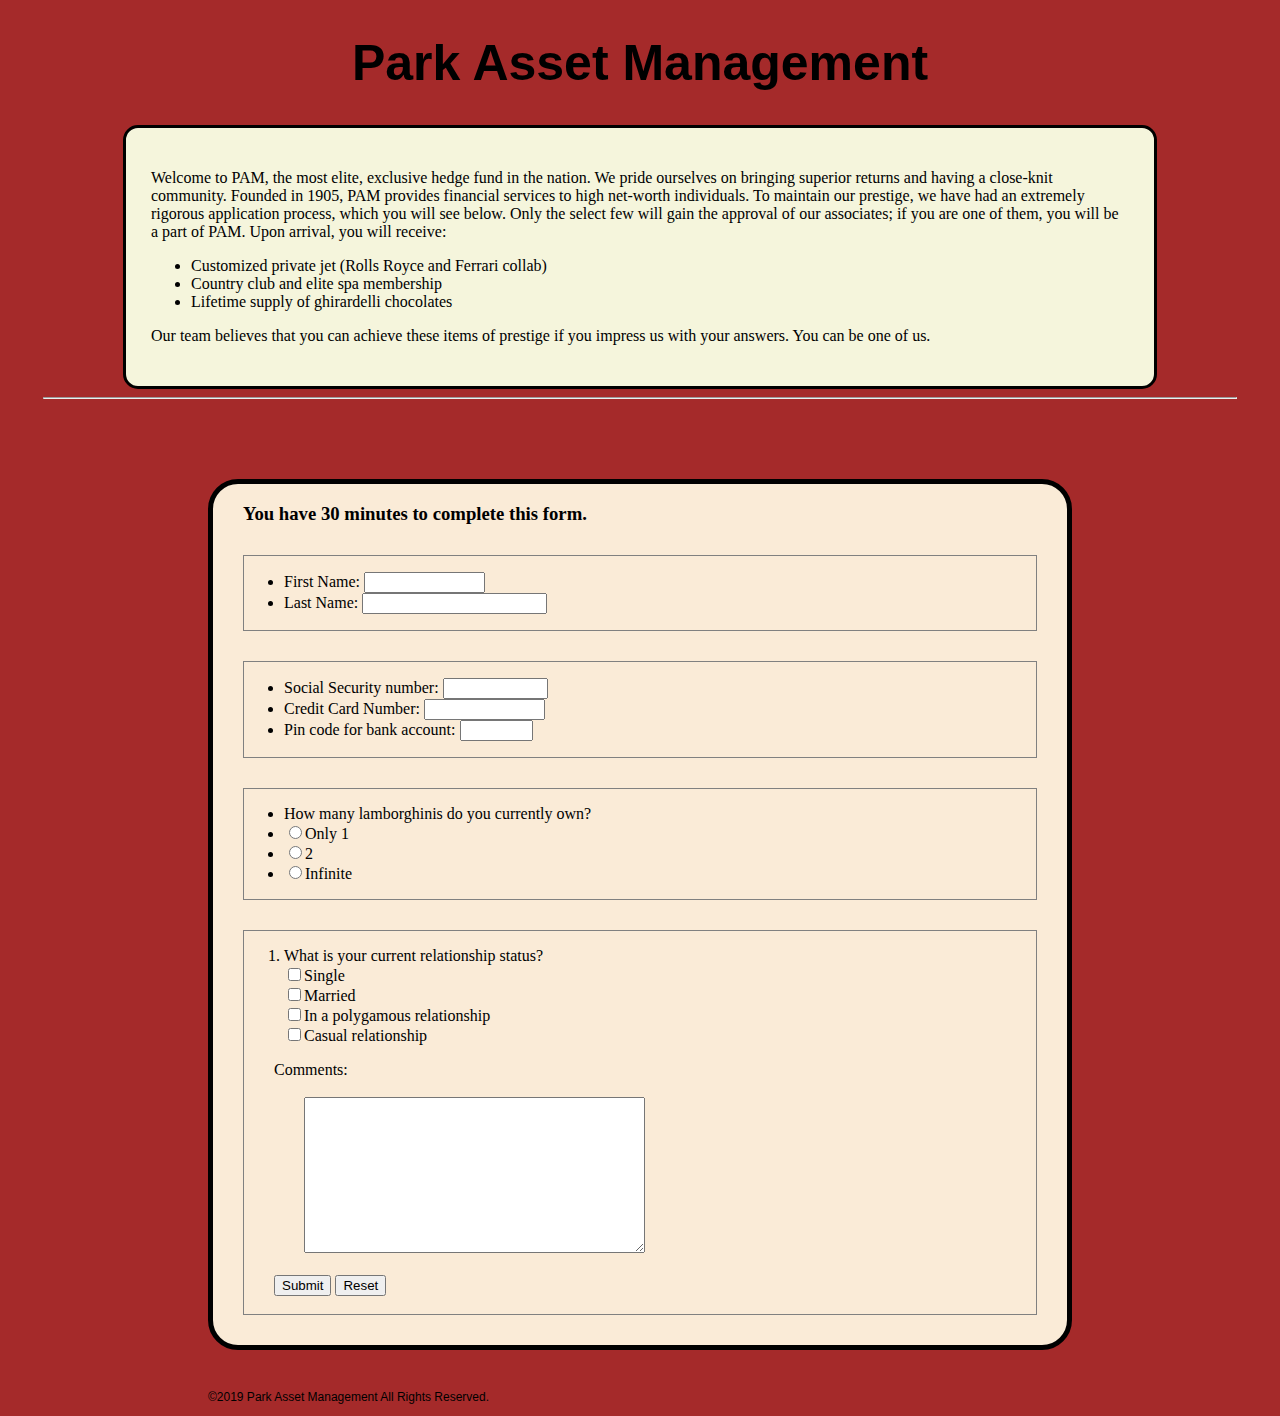
<file: randAssign/index.html>
<!DOCTYPE html>
<!--Mitchell Park
    Basics-A4
    Period 4-->
<html lang="en">
    <head>
        <meta charset="utf-8">
        <title>Park Asset Management</title>
        <style>
            body{
                background-color:brown;
            }
            header{
                font-family: Georgia, sans-serif;
                color:black;
                text-align: center; 
                font-size:25px;
            }
            article{
                font-family:"Times New Roman", Times, serif;
                margin-left:35px;
                margin-right:35px;
            }
            footer{
                margin-left: 200px;
                font-family:Helvetica, Times, serif;
                font-size:12px;
            }
            div#intro{
                background-color:beige;
                border:3px solid black;
                padding:25px;
                border-radius: 15px;
                margin-left:80px;
                margin-right:80px;
            }
            p#caption1{
                margin:0px;
                text-align: center;
            }
            img{
                display:block;
                margin:auto;
            }
            h3{
                margin-left:30px;
            }
            #basic-info, #personal-info, #mcq, #other-info{
                border:1px solid gray;
                margin:30px;
            }
            section{
                background-color: antiquewhite;
                margin: 80px 200px 40px 200px;
                border: 5px solid black;
                border-radius:30px;
            }
        </style>
    </head>
    
    <body>
        <div id="container">
            <header>
                <h1>Park Asset Management</h1>
            </header>
        
            <article>
                <div id="intro"><p>Welcome to PAM, the most elite, exclusive hedge fund in the nation. We pride ourselves on bringing superior returns and having a close-knit community. Founded in 1905, PAM provides financial services to high net-worth individuals. To maintain our prestige, we have had an extremely rigorous application process, which you will see below. Only the select few will gain the approval of our associates; if you are one of them, you will be a part of PAM. Upon arrival, you will receive:</p>
                <ul>
                   <li>Customized private jet (Rolls Royce and Ferrari collab)</li>
                    <li>Country club and elite spa membership</li>
                    <li>Lifetime supply of ghirardelli chocolates</li>
                </ul>
                <p>Our team believes that you can achieve these items of prestige if you impress us with your answers. You can be one of us.</p>
                </div>
                <hr>
            </article>
            <section>
            <h3>You have 30 minutes to complete this form.</h3>
            <form method="post" action="redirect.php">
                <div id="basic-info">
                    <ul>
                        <li><label for="firstName">First Name:</label>
                            <input name="firstName" type="text" id="firstName" size="12" maxlength="12">
                        </li>
                        <li><label for="lastName">Last Name:</label>
                            <input name="lastName" type="text" id="lastName" size="20" maxlength="20">
                        </li>
                    </ul>
                </div>

                <div id="personal-info">
                    <ul>
                        <li><label for="ssnumber">Social Security number:</label>
                            <input type="text" name="ssnumber" id="ssnumber" size="10" maxlength="10">
                        </li>
                        <li><label for="ccnumber">Credit Card Number:</label>
                            <input type="text" name="ccnumber" id="ccnumber" size="12" maxlength="12">
                        </li>
                        <li><label for="bankPassword">Pin code for bank account:</label>
                            <input type="password" name="bankPassword" size="6" maxlength="6">
                        </li>
                    </ul>
                </div>

                <div id="mcq">
                    <ul>
                        <li><label for="lambos">How many lamborghinis do you currently own?</label>
                        <li><input type="radio" name="lambos" value="1">Only 1<br></li>
                        <li><input type="radio" name="lambos" value="2">2<br></li>
                        <li><input type="radio" name="lambos" value="infinite amounts of">Infinite<br></li>
                    </ul>
                </div>

                <div id="other-info">
                    <ol>
                        <li>What is your current relationship status?<br>
                            <input type="checkbox" name="relStatus" value="single">Single<br>
                            <input type="checkbox" name="relStatus" value="married">Married<br>
                            <input type="checkbox" name="relStatus" value="in a polygamous relationship">In a polygamous relationship<br>
                            <input type="checkbox" name="relStatus" value="casual relationship">Casual relationship<br>
                        </li>
                    </ol>
                    <div style="margin-left:30px;">
                        Comments:<br><br>
                    <textarea style="margin-left:30px;" cols="40" rows="10" name="comments"></textarea><br><br>
                        <input id="submit" type="submit" name="Submit" value="Submit"/>
                        <input type="reset"><br><br>
                    </div>
                </div>
            </form>
        </section>
        
        </div>
        <footer>
            <p>&copy;2019 Park Asset Management All Rights Reserved.</p>
        </footer>
    </body>
</html>
</file>
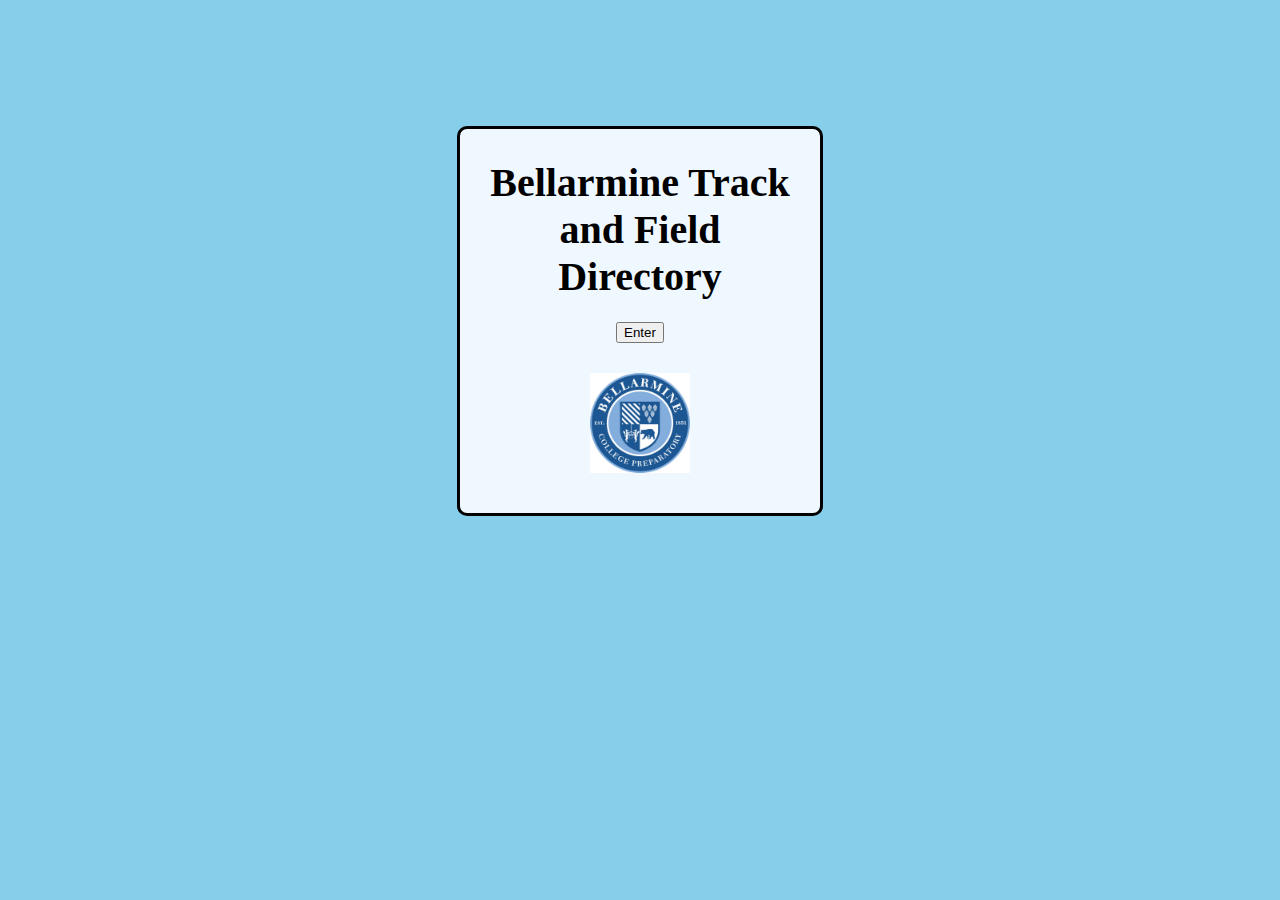
<file: 2ndTfData/landingPage.html>
<!DOCTYPE html>
<html>
    <head>
        <title>Landing Page</title>
        <meta name="description" contents="Bellarmine Track and Field Directory">
        <meta name="author" content="Mitchell Park">
        <style>
            body{
                background-color: skyblue;
            }
            #welcome{
                font-size: 40px;
                text-align: center;
                padding:30px;
                border-radius: 10px;
                background-color: aliceblue;
                border: 3px solid black;
                width: 300px;
                margin:auto;
                margin-top:10%;
            }

        </style>
        <body>
            <div id="welcome">
                <b>Bellarmine Track and Field Directory</b><br>
                <button style="margin-bottom:30px;"onclick="window.location.href='displayEvents.php'">Enter</button><br>
                <img src="Bellarmine_Seal.jpg" width="100" height="100" alt="bellarmineLogo.jpg">
            </div>
        </body>
    </head>
</html>
</file>
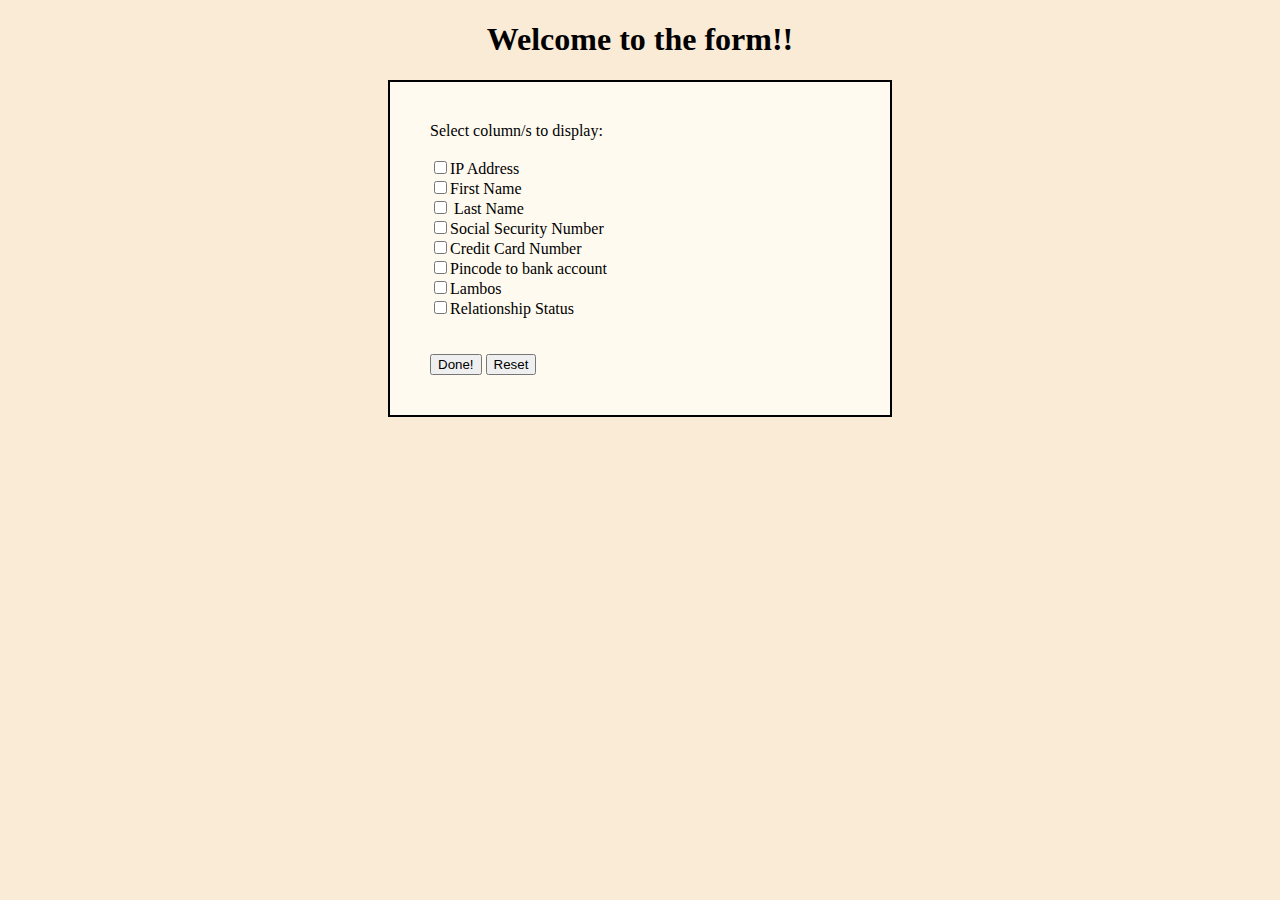
<file: modifyData/selectData.html>
<!DOCTYPe html>
<html lang="en">
    <head>
        <meta chraset="utf-8">
        <title>Select Data</title>
        <style>
            body{
                background-color: antiquewhite;
            }
            #form{
                background-color:floralwhite;
                width:500px;
                margin:auto;
                border: 2px solid black;
            }
            #content{
                padding:40px;
            }
        </style>
    </head>
    <body>
        <h1 style="text-align: center;">Welcome to the form!!</h1>
        <div id="form">
            <form method="post" action="displayData.php">
                <div id="content">
                    Select column/s to display:<br><br>
                    <input type="checkbox" name="ipAddress">IP Address<br>
                    <input type="checkbox" name="firstName">First Name<br>
                    <input type="checkbox" name="lastName">
                    Last Name<br>
                    <input type="checkbox" name="ssnumber"/>Social Security Number<br>
                    <input type="checkbox" name="ccnumber"/>Credit Card Number<br>
                    <input type="checkbox" name="bankPassword">Pincode to bank account<br>
                    <input type="checkbox" name="lambos"/>Lambos<br>
                    <input type="checkbox" name="relStatus">Relationship Status<br>
                    <br><br>
                    <input type="submit" value="Done!">
                    <input type="reset">
                </div>
            </form>
        </div>
    </body>
</html>
</file>
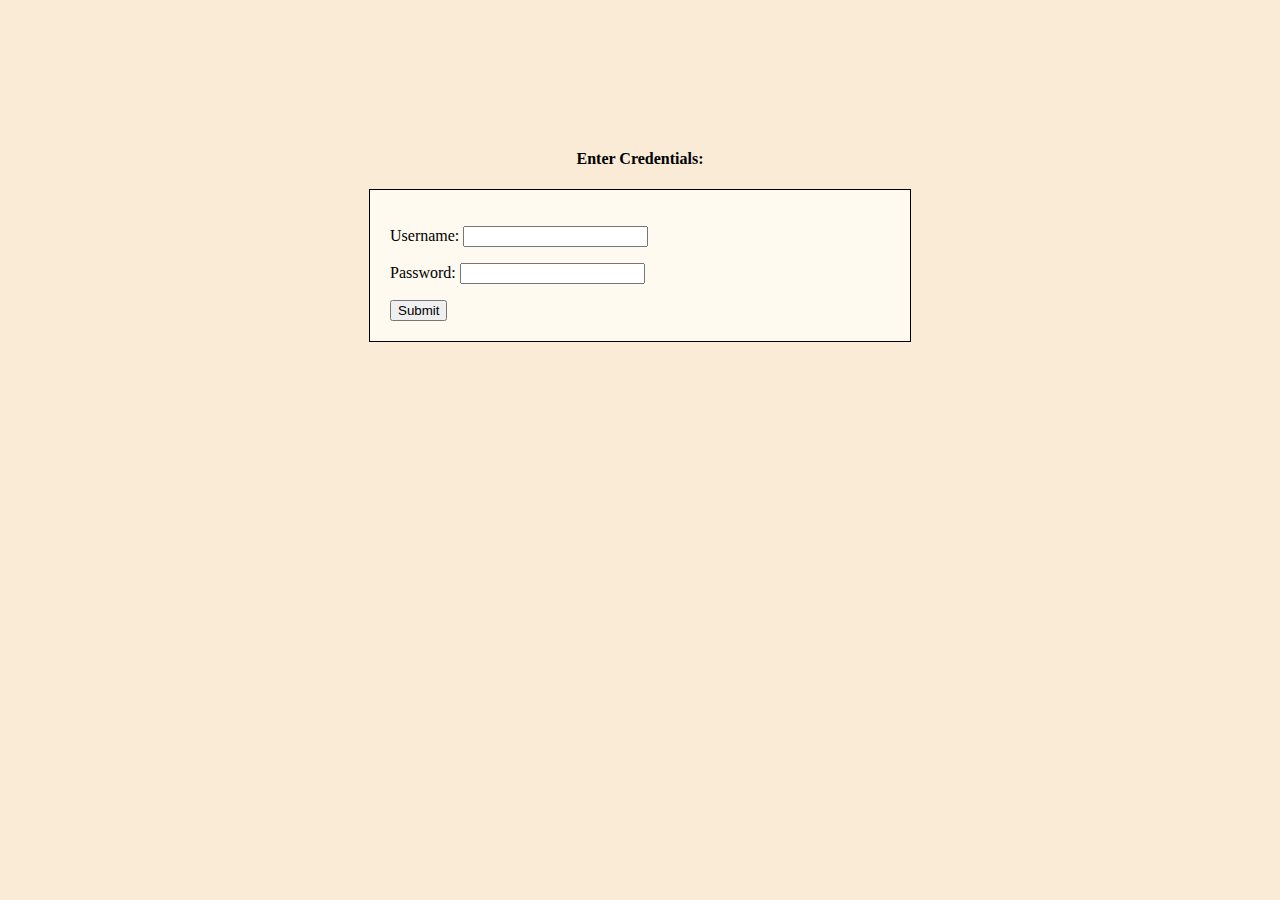
<file: first-codes/login-practice/loginForm.html>
<!DOCTYPE html>
<html>
    <head>
        <title>Login</title>
        <style>
            header, article{
                width:500px;
                margin:auto;
            }
            header{
                text-align:center;
                margin-top:150px;
            }
            article{
                background-color:floralwhite;
                padding:20px;
                border:1px solid black;
            }
        </style>
    </head>
    <body style="background-color: antiquewhite;">
        <header><h4>Enter Credentials: </h4></header>
        <article>
            <form method="POST" action="login.php">
                <p>Username: <input type="text" name="username"></p>
                <p>Password: <input type="password" name="password"></p>
                <input type="submit">
            </form>
        </article>
    </body>
</html>
</file>
